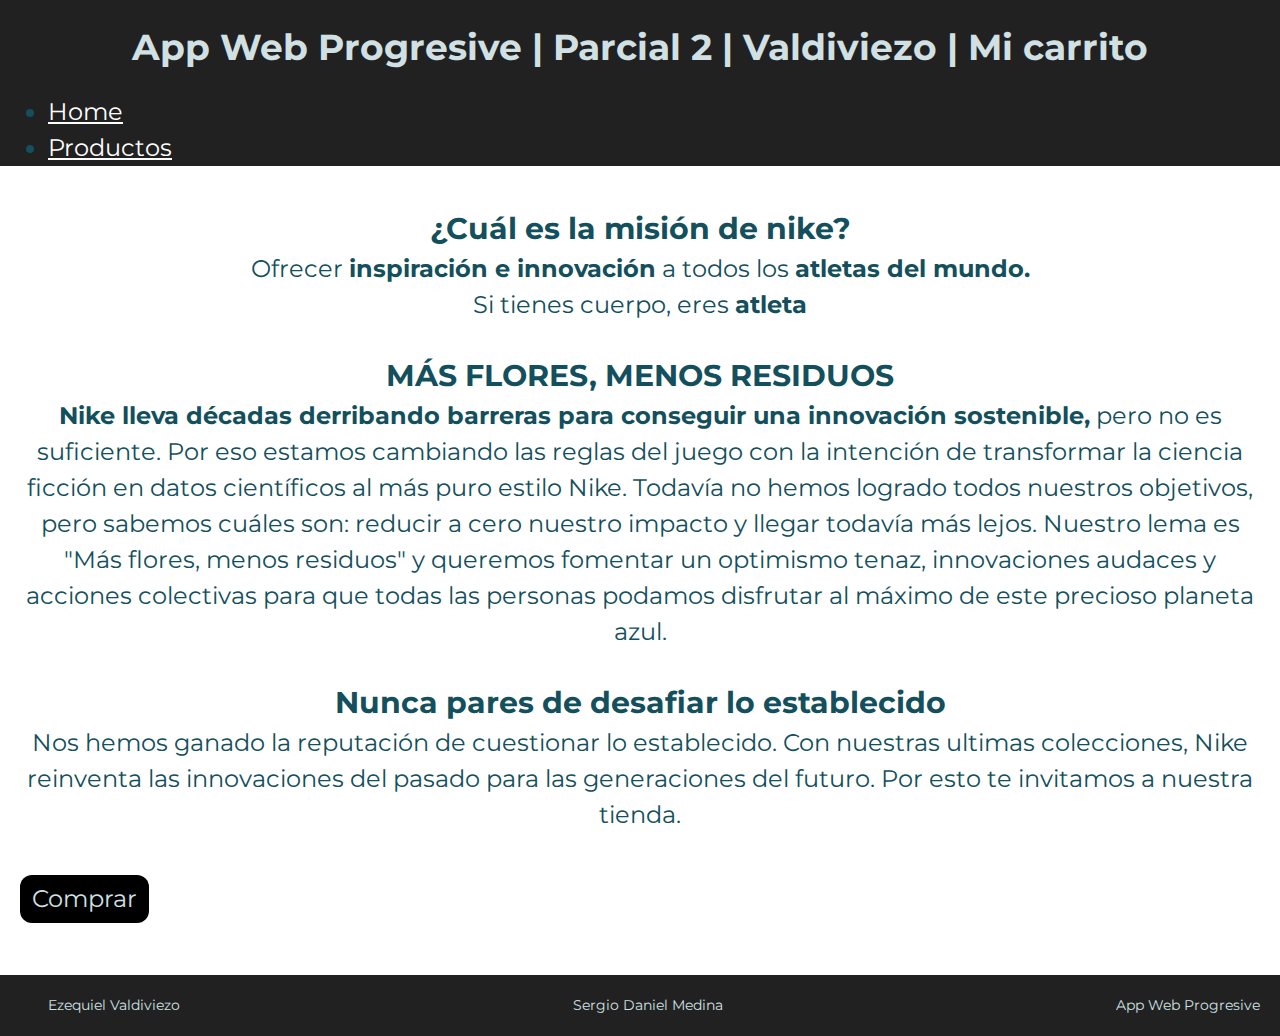
<file: index.html>
<!doctype html>
<html>
    <head>
        <meta charset="utf-8" />
        <title>App Web Progresive | Parcial 1 | Valdiviezo</title>
        <meta name="viewport" content="width=device-width, initial-scale=1.0,user-scalable=no" />
        <link rel="shortcut icon" href="favicon.ico" />
        <link rel="stylesheet" href="estilos/estilos.css" />
        <link rel="manifest" href="manifest.webmanifest">
<!--         
        <link href="https://cdn.jsdelivr.net/npm/bootstrap@5.2.2/dist/css/bootstrap.min.css" rel="stylesheet" integrity="sha384-Zenh87qX5JnK2Jl0vWa8Ck2rdkQ2Bzep5IDxbcnCeuOxjzrPF/et3URy9Bv1WTRi" crossorigin="anonymous"> 
-->
    </head>
    <body>
        <header>
            <h1>App Web Progresive | Parcial 2 | Valdiviezo | Mi carrito</h1>
        </header>
    
<nav>
    <ul>
        <li><a href="index.html">Home</a></li>
        <li><a href="productos.html">Productos</a></li>
    </ul>
</nav>

        <main class="presentacion">
            <h2>¿Cuál es la misión de nike?</h2>
            <p>Ofrecer <strong>inspiración e innovación</strong> a todos los <strong>atletas del mundo.</strong> <br />Si tienes cuerpo, eres <strong>atleta</strong></p>
        
            <h2>MÁS FLORES, MENOS RESIDUOS</h2>
            <p><strong>Nike lleva décadas derribando barreras para conseguir una innovación sostenible,</strong> pero no es suficiente. Por eso estamos cambiando las reglas del juego con la intención de transformar la ciencia ficción en datos científicos al más puro estilo Nike. Todavía no hemos logrado todos nuestros objetivos, pero sabemos cuáles son: reducir a cero nuestro impacto y llegar todavía más lejos. Nuestro lema es "Más flores, menos residuos" y queremos fomentar un optimismo tenaz, innovaciones audaces y acciones colectivas para que todas las personas podamos disfrutar al máximo de este precioso planeta azul.</p>
        
            <h2>Nunca pares de desafiar lo establecido</h2>
            <p>Nos hemos ganado la reputación de cuestionar lo establecido.
                Con nuestras ultimas colecciones, Nike reinventa las innovaciones del pasado para las generaciones del futuro. Por esto te invitamos a nuestra tienda.</p>

                <button  onclick="location.href='productos.html'">Comprar</button>
        </main>
        <footer>
            <ul>
                <li>Ezequiel Valdiviezo</li>
                <li>Sergio Daniel Medina</li>
                <li>App Web Progresive</li>
            </ul>
        </footer>
        

       

    </body>
</html>
</file>
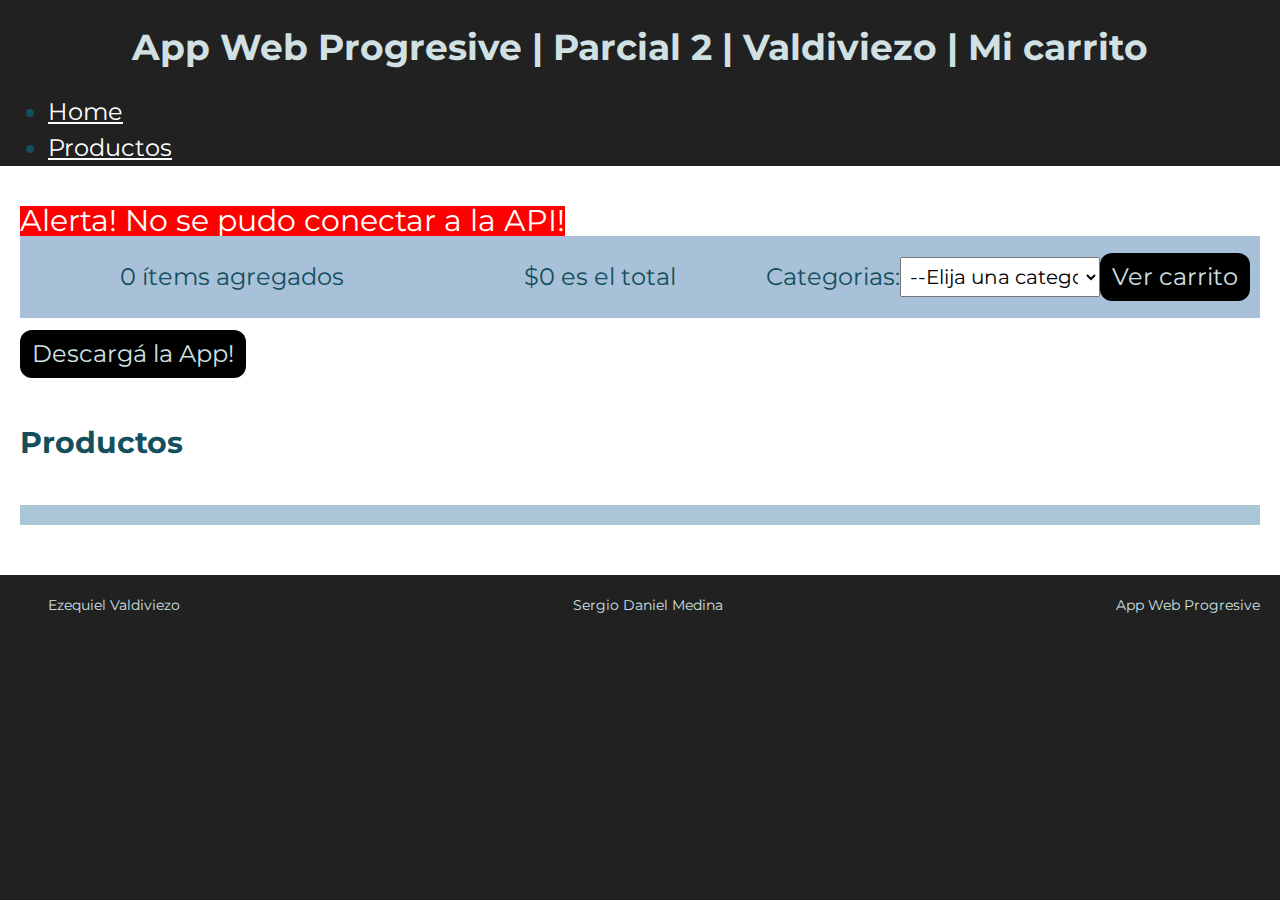
<file: productos.html>
<!doctype html>
<html>
    <head>
        <meta charset="utf-8" />
        <title>App Web Progresive | Parcial 1 | Valdiviezo</title>
        <meta name="viewport" content="width=device-width, initial-scale=1.0,user-scalable=no" />
        <link rel="shortcut icon" href="favicon.ico" />
        <link rel="stylesheet" href="estilos/estilos.css" />
        <link rel="manifest" href="manifest.webmanifest">
<!--         
        <link href="https://cdn.jsdelivr.net/npm/bootstrap@5.2.2/dist/css/bootstrap.min.css" rel="stylesheet" integrity="sha384-Zenh87qX5JnK2Jl0vWa8Ck2rdkQ2Bzep5IDxbcnCeuOxjzrPF/et3URy9Bv1WTRi" crossorigin="anonymous">
 -->
    </head>
    <body>
        <header>
            <h1>App Web Progresive | Parcial 2 | Valdiviezo | Mi carrito</h1>
        </header>
    
<nav>
    <ul>
        <li><a href="index.html">Home</a></li>
        <li><a href="productos.html">Productos</a></li>
    </ul>
</nav>

        <main>
            <div class="col-12 text-center" id="liveAlertPlaceholder"></div>

            <div id="minicarrito">
                <p><span id="cantidadProductos">0</span> ítems agregados</p>
                <p>$<span id="cantidadTotalPrecio">0</span> es el total</p>
                <!-- <p>Filtrar por <a href="#">Categoría 1</a> | <a href="#">Categoría 2</a> | <a href="#">Categoría 3</a></p> -->
                <label for="categorias-ropa">Categorias:</label>
                <select name="categorias" id="categorias-ropa">
                    <option value="">--Elija una categoria--</option>
                    <option value="remeras">Remeras</option>
                    <option value="musculosas">Musculosas</option>
                    <option value="pantalones">Pantalones</option>
                    <option value="buzos">Buzos</option>
                    <option value="todas">Todas</option>
                </select>
                <button onclick="abrirCarrito()">Ver carrito</button>
            </div>

            <div id="divbotonDescarga" class="ps-3"><button type="button" id="botonDescarga">Descargá la
                App!</button></div>
            </div>

            <h2>Productos</h2>
                     

            <div id="banner"></div>

            <div id="productos"></div>
            

        </main>
        <footer>
            <ul>
                <li>Ezequiel Valdiviezo</li>
                <li>Sergio Daniel Medina</li>
                <li>App Web Progresive</li>
            </ul>
        </footer>

        <!-- Generar el div#modalProducto y su contenido dinámicamente-->
        <div class="modal" id="modalProducto">
          <a class="cerrar" onclick="cerrarProductos()" href="javascript:void(0)">X</a>
          <div id="modalDeProductos"></div>
        <!-- <img src="producto-de-ejemplo.jpg" alt="Nombre del producto" />
            <h3>Producto</h3>
            <p>Descripción</p>
            <p>Precio: <span>$0</span></p>
            <p>Categoría</p>
            <button>Agregar</button> -->
        </div> 

        <!-- Generar el div#modalCarrito y su contenido dinámicamente-->
        <div class="modal" id="modalCarrito">
            <a class="cerrar" onclick="cerrarCarrito()" href="javascript:void(0)">X</a>
            <p>Items: <span id="items">0</span> - Total: <span id="total">$0</span></p>
            <hr />
            <ul id="listita">
                <!-- <li><span id="name">Nombre del producto</span> <span id="precioo">$0</span> <span id="cantidadd">0 items</span> <a id="eliminar" href="#">Eliminar</a></li>
                <li>Nombre del producto <span>$0</span> <span>0 items</span> <a href="#">Eliminar</a></li>
                <li>Nombre del producto <span>$0</span> <span>0 items</span> <a href="#">Eliminar</a></li>-->
            </ul>
            <button onclick="vaciar()">Vaciar</button>
            <button onclick="checkout()">Ir al checkout</button>
        </div>
        


        <!-- Checkout/Formulario -->
        <div class="modal" id="modalFormulario">
            <a class="cerrar" onclick="cerrarFormulario()" href="javascript:void(0)">X</a>
            <div id="formularioContenedor">
               
                <form action="" method="post">
                    <div class="fromulario">
                
                        
                    <span>Nombre</span>
                    <div class="">
                        <input id="validarNombre" type="text" name="nombre"  />
                    </div>
                    
                
                    <span>Correo electronico</span>
                    <div class="">
                        <input id="validarMail" type="email" name="mail" />	
                    </div>
                
                    
                    <span>Teléfono</span>
                    <div class="">
                        <input id="validaNumero" type="tel" name="telefono" />    
                    </div>    
                
                    
                    <span>Ingrese lugar de entrega</span>
                    <div class="">
                        <input id="validaLugar" type="text" name="lugarEntrega"  />    
                    </div>    
                
                    
                        <span>Fecha de entrega</span>
                    <div class="">
                        <input id="validaFecha" type="date" name="fechaEntrega" min="2022-12-23" max="2023-02-25" />
                    </div>
                  
                    <span>Ingrese su metodo de pago</span>
                    <div class="">
                        <select name="cuotas" required>
                            <option value="nulo">Elija una opcion</option>
                            <option value="1">Tarjeta de crédito</option>
                            <option value="3">Tarjeta de debito</option>
                            <option value="6">Efectivo/Transferencia</option>
                        </select>
                    </div>
                
                          
                    <span>Seleccione en cuantas cuotas desea pagar</span>
                    <div class="">
                        <select name="cuotas" required>
                            <option value="nulo">Elija una opcion</option>
                            <option value="1">1 solo pago</option>
                            <option value="3">3 cuotas sin interés</option>
                            <option value="6">6 cuotas sin interés</option>
                            <option value="9">9 cuotas sin interés</option>
                            <option value="12">12 cuotas sin interés</option>
                        </select>
                    </div>
                        
                    <div id="boton">
                        <input type="submit" value="Enviar formulario"/>
                    </div>
                
                    <button onclick="cerrarFormulario()">Cancelar</button>
                    </div>
                </form>


            </div>
        </div>
        

        <script src="js/classCarrito.js"></script>
        <script src="js/index.js"></script>

    </body>
</html>
</file>
<file: estilos/estilos.css>
/**
 *	Versión 1.0.0
 */
 @charset "utf-8";

 /**
  *	Fonts
  */
 @import url('https://fonts.googleapis.com/css?family=Montserrat:100,100i,200,200i,300,300i,400,400i,500,500i,600,600i,700,700i,800,800i,900,900i&display=swap');
 
 /**
  *	Mobile
  */
 
 /**	General */
 html {
     box-sizing: border-box;
 }
 
 *,
 *:before,
 *:after {
     box-sizing: inherit;
 }
 
 * {
     margin: 0;
     padding: 0;
     font-size: 10px;
     line-height: 1;
     font-family: 'Montserrat', sans-serif;
     font-weight: 400;
 }
 
 /**	Body */
 body {
     background-color: rgb(33, 33, 33);
     color: #d0e0e3;
 }
 
 /**	Header */
 header {
     display: flex;
     flex-direction: column;
     justify-content: center;
     align-items: center;
     padding: 2em;
 }
 
 /**	Encabezados */
 h1,
 h2,
 h3 {
     font-family: 'Montserrat';
     font-size: 3.6em;
     line-height: 1.5;
     font-weight: 700;
     text-align: center;
 }
 
 h2,
 h3 {
     margin: 1em 0;
     font-size: 3em;
     color: #134f5c;
 }
 
 /* Banner */
 #banner{
     margin: auto;
     width: 100%;
 }
 
 #banner div .card-body{
     color: white;
     font-size: 2rem;
     background-color: rgb(7, 91, 104);
     padding: 2rem;
     text-align: center;
 }
 
 /**	Main */
 main {
     display: flex;
     flex-direction: column;
     justify-content: flex-start;
     align-items: flex-start;
     padding: 4em 2em;
     background-color: #fff;
 }
 
 ul,
 ol {
     display: flex;
     flex-direction: column;
     align-items: flex-start;
     align-items: flex-start;
     width: 100%;
 }
 
 p,
 ul li,
 ol li {
     font-size: 2.4em;
     line-height: 1.5;
     text-align: left;
     color: #134f5c;
 }
 
 ul li,
 ol li {
     margin-left: 2em;
 }
 
 p strong,
 p em,
 p span,
 p a,
 ul li strong,
 ul li em,
 ul li a,
 ol li strong,
 ol li em,
 ol li a {
     font-size: 1em;
 }
 
 p a,
 ul li a,
 ol li a {
     color: #134f5c;
 }
 
 p strong,
 ul li strong,
 ol li strong {
     font-weight: 700;
 }
 
 p em,
 ul li em,
 ol li em {
     font-style: italic;
 }
 
 form {
     display: flex;
     flex-direction: column;
     justify-content: center;
     align-items: center;
 }
 
 label {
     font-size: 2.4em;
     line-height: 1.5;
     text-align: left;
     color: #134f5c;
 }
 
 select{
     width: 200px;
     height: 40px;
     font-size: 2rem;
     padding: 5px;
 }
 
 fieldset {
     display: flex;
     flex-direction: column;
     justify-content: center;
     align-items: flex-start;
     margin: 0.5em 0;
     padding: 1em 2em;
 }
 
 legend {
     padding: 0 0.5em;
     font-size: 1.6em;
     line-height: 1.5;
     font-weight: 400;
     text-align: left;
     color: #134f5c;
 }
 
 input {
     margin: 0.5em 0;
     border: 1px solid #134f5c;
     border-radius: 0.5em;
     padding: 0 1em;
     font-size: 2.4em;
     line-height: 1.5;
     text-align: left;
     color: #134f5c;
 }
 
 button,
 input[type='button'],
 input[type='submit'] {
     margin: 0.5em 0;
     border: none;
     border-radius: 0.5em;
     padding: 0.25em 0.5em;
     background: #000000;
     cursor: pointer;
     font-size: 2.4em;
     line-height: 1.5;
     text-align: center;
     color: #d0e0e3;
 }
 
 input[type='button']:disabled,
 input[type='submit']:disabled {
     opacity: 0.8;
     cursor: not-allowed;
 }
 
 form textarea {
     margin: 0.5em 0;
     border-radius: 0.5em;
     border: 1px solid #134f5c;
     padding: 0 0.5em;
     background: #d0e0e3;
     font-size: 1.6em;
     line-height: 1.5;
     font-weight: 400;
     text-align: left;
     color: #134f5c;
 }
 
 form select {
     margin: 0.5em 0;
     border-radius: 0.5em;
     border: 1px solid #134f5c;
     padding: 0 0.5em;
     background: #d0e0e3;
     font-size: 1.6em;
     line-height: 1.5;
     font-weight: 400;
     text-align: left;
     color: #134f5c;
 }
 
 hr {
     margin: 1em 0%;
     width: 100%;
     height: 0.1em;
 }
 
 /**	Footer */
 footer {
     display: flex;
     flex-direction: column;
     justify-content: center;
     align-items: center;
     width: 100%;
     padding: 2em;
 }
 
 footer ul {
     display: flex;
     flex-direction: column;
     justify-content: space-between;
     align-items: center;
     width: 100%;
     list-style: none;
 }
 
 footer ul li {
     font-family: 'Montserrat';
     font-size: 1.4em;
     line-height: 1.5;
     text-align: center;
     color: #d0e0e3;
 }
 
 footer ul li a {
     font-family: 'Montserrat';
     font-size: 1em;
     text-decoration: none;
     color: #d0e0e3;
 }
 
 /**	Overs */
 p a:hover,
 li a:hover,
 button:hover,
 input[type='button']:hover,
 input[type='submit']:hover {
     opacity: 0.8;
 }
 
 /**	Carrito */
 #minicarrito {
     display: flex;
     flex-direction: row;
     justify-content: space-between;
     align-items: center;
     padding: 0.5em 1em;
     width: 100%;
     background: rgba(30, 94, 153, 0.385);
 }
 
 #productos {
     display: flex;
     flex-wrap: wrap;
     flex-direction: column;
     justify-content: center;
     align-items: center;
     margin: 1em 0;
     width: 100%;
     padding: 1em;
     background: rgba(24, 100, 147, 0.368);
 }
 
 #productos div {
     display: flex;
     flex-direction: column;
     align-self: center;
     width: 90%;
     padding: 1em;
 }
 
 #productos img {
     width: 90%;
     margin: 1em 5%;
 }
 
 #productos div div {
     padding: 4rem;
     background-color: white;
     margin: -1rem;
     width: 90%;
 }

 
 
 #productos h3,
 #productos p {
     margin: 0;
     text-align: center;
 }
 
#productos p{
    font-size: 1.8rem;
}

#productos .precio{
    font-size: 2.3rem;
}

#productos .categoria{
    font-size: 2.3rem;
}

 .modal {
     position: fixed;
     z-index: 1;
     display: flex;
     flex-direction: column;
     justify-content: flex-start;
     align-items: center;
     top: 0;
     left: 0;
     bottom: 0;
     right: 0;
     overflow: auto;
     padding: 2rem;
     background-color: rgba(0, 0, 0, 0.9);
 }
 
 .modal a {
     text-decoration: none;
     color: #d0e0e3;
 }
 
 .modal a.cerrar {
     position: fixed;
     z-index: 1;
     display: flex;
     flex-direction: column;
     justify-content: center;
     align-items: center;
     top: 1em;
     right: 1em;
     border-radius: 2.5em;
     width: 5em;
     height: 5em;
     background-color: rgba(255, 255, 255, 0.9);
     font-size: 1em;
     font-weight: 400;
     text-align: center;
     color: #1a4a5e;
     text-decoration: none;
 }
 
 .modal a.cerrar:hover {
     background-color: #1a4a5e;
     color: rgba(255, 255, 255, 0.9);
 }
 
 .modal img {
     height: 30%;
 }
 
 .modal h3,
 .modal p,
 .modal li {
     margin: 0;
     text-align: center;
     color: #d0e0e3;
 }
 
 .modal li {
     display: flex;
     justify-content: space-around;
     margin: 0.25em 0;
     width: 90%;
 }
 
 .modal li span {
     font-size: 1em;
 }
 
 #modalCarrito{
     display: none;
 }

 /* #modalProducto{
    display: none;
 } */
 
 /* TODO: */
 #modalFormulario{
     display: none;
 }

 #modalProducto{
    display: none;
}

#modalDeProductos{
    text-align: center;
    margin: auto;
    max-width: 650px;
    border: 7px;
    border-style: groove;
    border-radius: 40px;
    background-color: #ffffff;
}

#modalDeProductos .imgModal{
    width: 75%;
}

#modalDeProductos h3{
    border-bottom: solid #105463;
    color: #1a4a5e;
}

#modalDeProductos p{
    color: #1a4a5e;
    padding: 20px;
}

#modalDeProductos button{
    background-color: #236987;
}
 
.alertaMensaje{
    background-color: red;
    color: white;
    height: 3rem;
}

.alertaMensaje div{
    font-size: 3rem;
}


nav ul li a{
    color: white;
    text-align: center;
}

.presentacion h2, p{
    text-align: center;
    margin: auto;
}

.presentacion p{
    margin-bottom: 3rem;
}
 /* TODO: */
 
 form span{
     font-size: 2rem;
     color: rgb(255, 255, 255);
 }
 
 form{
     /* width: 100%; */
     background-color: #4c95b2;
     border-radius: 1rem;
     padding: 2rem;
     text-align: center;
 }
 
 form .formulario{
     display: flex;
 }
 
 form div{
     margin-bottom: 2rem;
 }
 
 #formularioContenedor{
     margin: 0 auto;
 }
 
 /**
  *	Web
  */
 @media screen and (min-width: 960px) {
     #productos {
         flex-direction: row;
     }
 
     #productos div {
         width: 50%;
     }
 
     /**	Footer */
     footer ul {
         flex-direction: row;
     }

 
 }
</file>
